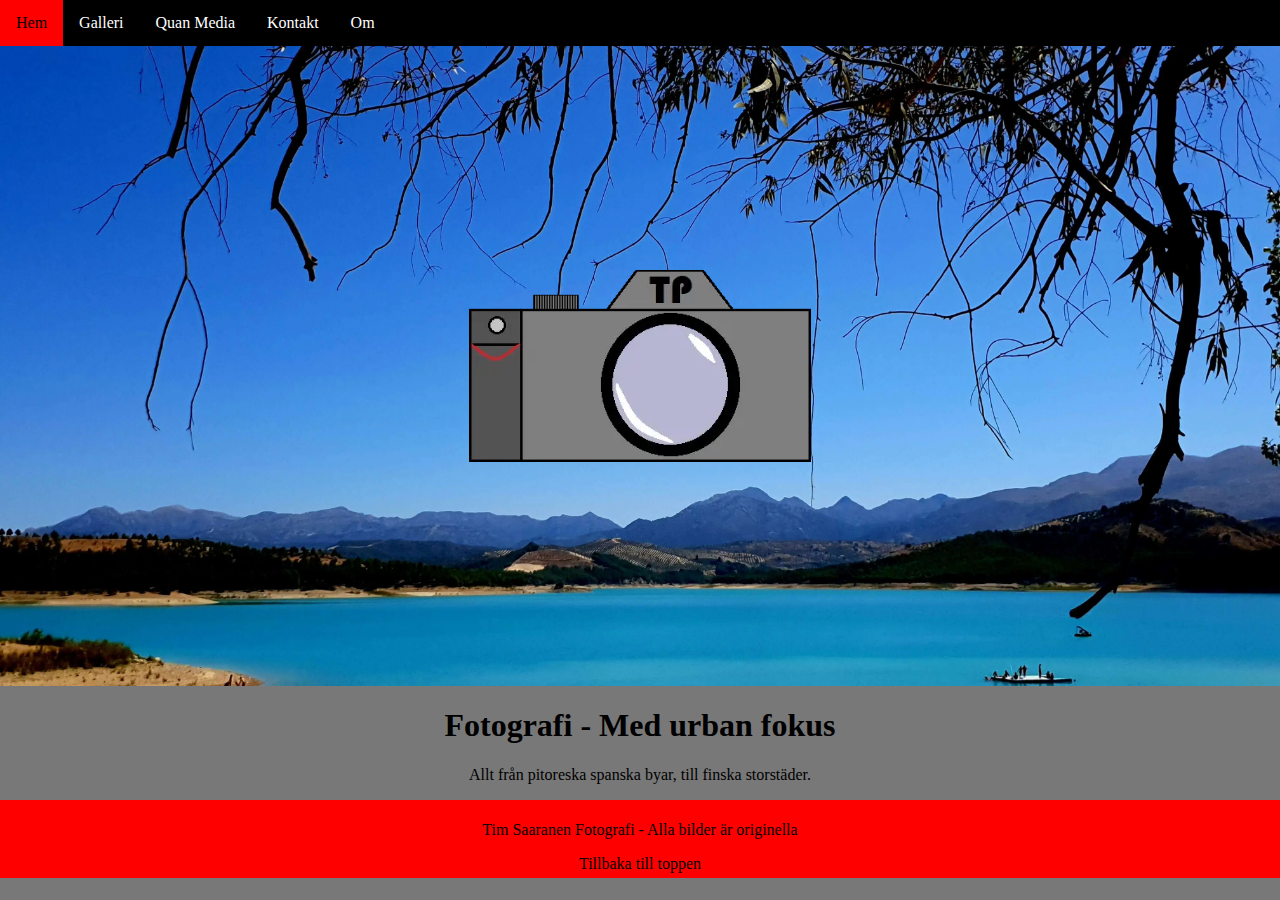
<file: html/index.html>
<!DOCTYPE html><html lang="en"><head> <meta charset="UTF-8"/> <meta name="viewport" content="width=device-width, initial-scale=1.0"/> <meta name="description" content="Tim's photos - Hemsida för modernt fotografi"> <title>Tim's Photos</title> <link rel="stylesheet" href="../css/style.css"/> <link rel="stylesheet" href="https://cdnjs.cloudflare.com/ajax/libs/font-awesome/4.7.0/css/font-awesome.min.css"/></head><body> <div class="navbar" id="nvbar"> <a href="index.html" class="active">Hem</a> <a href="galleri.html">Galleri</a> <a href="quan.html">Quan Media</a> <a href="kontakt.html" class="nvbtn">Kontakt</a> <a href="om.html" class="nvbtn">Om</a> <a href="javacript:void(0)" class="icon" onclick="myFunction()"> <i class="fa fa-bars"></i> </a> </div><script src="../js/domjs.js"></script> <div class="container" id="start"> <div class="center"> <img id="logga" src="../img/logga.webp" alt="logga"/> </div></div><div class="main"> <h1>Fotografi - Med urban fokus</h1> <p>Allt från pitoreska spanska byar, till finska storstäder.</p></div><footer> <p>Tim Saaranen Fotografi - Alla bilder är originella</p><a href="#nvbar"> Tillbaka till toppen</a> </footer></body></html>
</file>
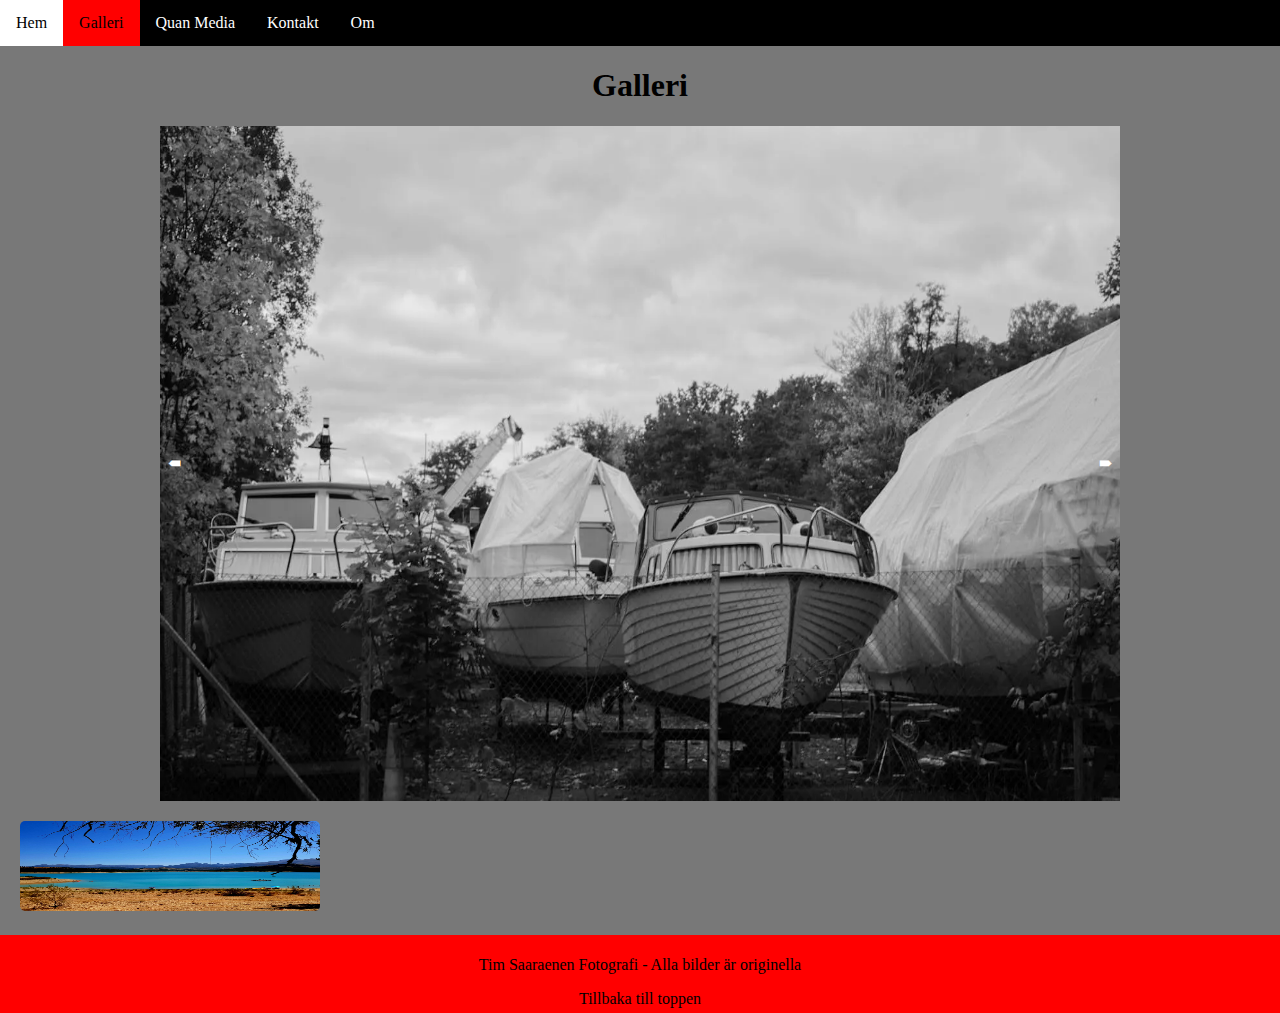
<file: html/galleri.html>
<!DOCTYPE html><html lang="en"> <head> <meta charset="UTF-8"/> <meta content="width=device-width, initial-scale=1" name="viewport"/> <meta name="description" content="Galleri över urvalt fotografi"> <title>Galleri</title> <link rel="stylesheet" href="../css/style.css"/> <link rel="stylesheet" href="https://cdnjs.cloudflare.com/ajax/libs/font-awesome/4.7.0/css/font-awesome.min.css"/> </head> <body> <div class="navbar" id="nvbar"> <a href="index.html">Hem</a> <a href="galleri.html" class="active">Galleri</a> <a href="quan.html">Quan Media</a> <a href="kontakt.html">Kontakt</a> <a href="om.html">Om</a> <a href="javacript:void(0)" class="icon" onclick="myFunction()"> <i class="fa fa-bars"></i> </a> </div><div class="titel"> <h1>Galleri</h1> </div><div class="div-content"> <img class="mySlides" src="../img/TantoMarina.webp" alt="Tantolundens Marina"/> <img class="mySlides" src="../img/Storkyrka.webp" alt="Helsingfors Storkyrka"/> <img class="mySlides" src="../img/GamlaStan.webp" alt="Överblig över Gamla stan"/> <img class="mySlides" src="../img/Eker├Â.webp" alt="Solnedgång över Ekerö"/> <img class="mySlides" src="../img/20220430_202318.webp" alt="Valborgseld"/> <button class="slider-button display-left" onclick="changeImage(-1)"> &#129076; </button> <button class="slider-button display-right" onclick="changeImage(1)"> &#129078; </button> </div><img id="myImg" src="../img/grenada.webp" alt="Bild på grenada" style="width: 100%; max-width: 300px"/> <div id="myModal" class="modal"> <span class="close">&times;</span> <img class="modal-content" id="img01" alt="Bild på grenada"/> <div id="caption"></div></div><script src="../js/domjs.js"></script> <footer> <p>Tim Saaraenen Fotografi - Alla bilder är originella</p><a href="#nvbar"> Tillbaka till toppen</a> </footer> </body></html>
</file>
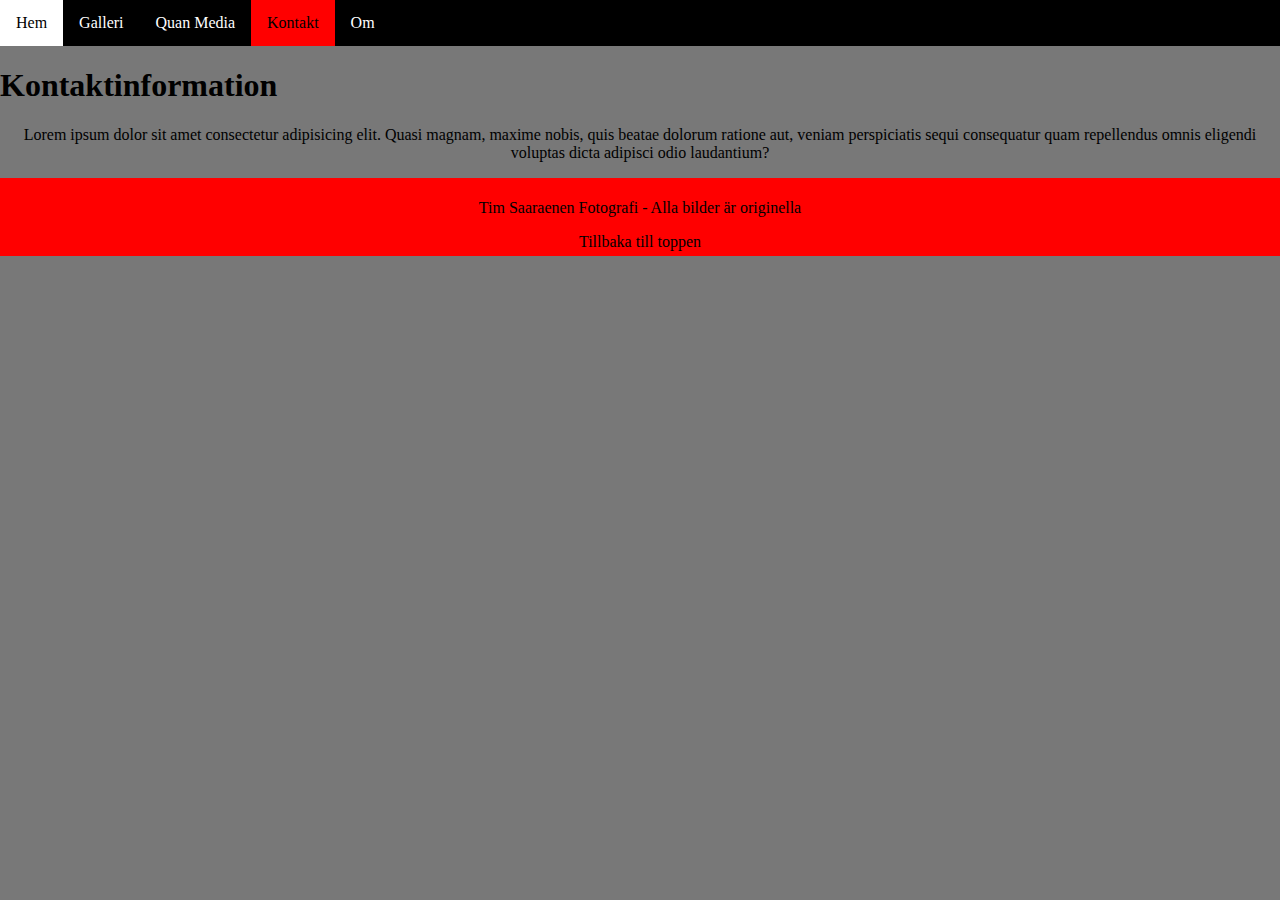
<file: html/kontakt.html>
<!DOCTYPE html><html lang="en"> <head> <meta charset="UTF-8"/> <meta name="viewport" content="width=device-width, initial-scale=1.0"/> <meta name="description" content="Kontaktinformation"> <title>Tim's Photos</title> <link rel="stylesheet" href="../css/style.css"/> <link rel="stylesheet" href="https://cdnjs.cloudflare.com/ajax/libs/font-awesome/4.7.0/css/font-awesome.min.css"/> </head> <body> <div class="navbar" id="nvbar"> <a href="index.html">Hem</a> <a href="galleri.html">Galleri</a> <a href="quan.html">Quan Media</a> <a href="kontakt.html" class="active">Kontakt</a> <a href="om.html">Om</a> <a href="javacript:void(0)" class="icon" onclick="myFunction()"> <i class="fa fa-bars"></i> </a> </div><script src="../js/domjs.js"></script> <h1> Kontaktinformation </h1> <div class="main"> <p>Lorem ipsum dolor sit amet consectetur adipisicing elit. Quasi magnam, maxime nobis, quis beatae dolorum ratione aut, veniam perspiciatis sequi consequatur quam repellendus omnis eligendi voluptas dicta adipisci odio laudantium?</p></div><footer> <p>Tim Saaraenen Fotografi - Alla bilder är originella</p><a href="#nvbar"> Tillbaka till toppen</a> </footer> </body></html>
</file>
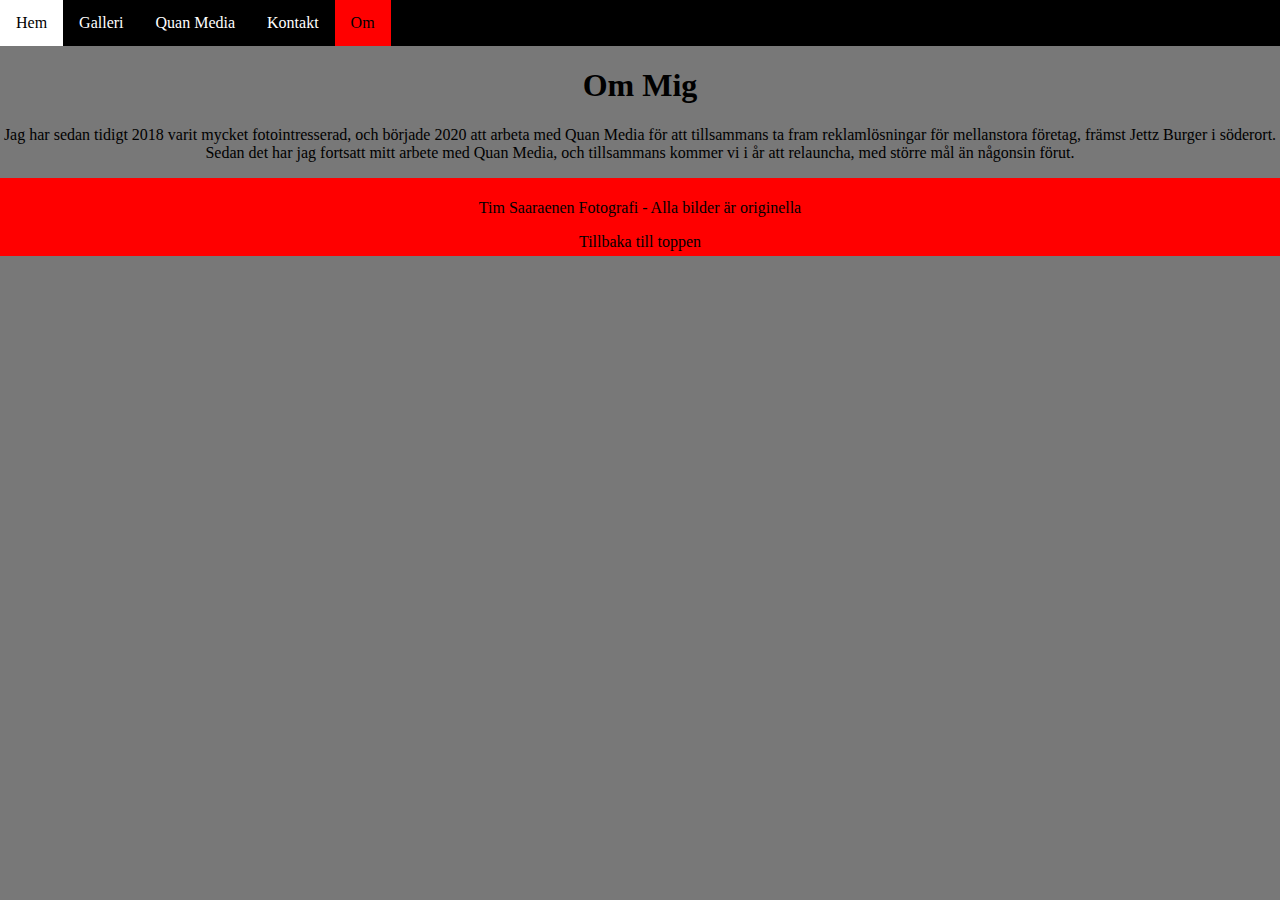
<file: html/om.html>
<!DOCTYPE html><html lang="en"> <head> <meta charset="UTF-8"/> <meta name="viewport" content="width=device-width, initial-scale=1.0"/> <meta name="description" content="Om mig"> <title>Tim's Photos</title> <link rel="stylesheet" href="../css/style.css"/> <link rel="stylesheet" href="https://cdnjs.cloudflare.com/ajax/libs/font-awesome/4.7.0/css/font-awesome.min.css"/> </head> <body> <div class="navbar" id="nvbar"> <a href="index.html">Hem</a> <a href="galleri.html">Galleri</a> <a href="quan.html">Quan Media</a> <a href="kontakt.html">Kontakt</a> <a href="om.html" class="active">Om</a> <a href="javacript:void(0)" class="icon" onclick="myFunction()"> <i class="fa fa-bars"></i> </a> </div><script src="../js/domjs.js"></script> <div class="main"> <h1>Om Mig</h1> <p> Jag har sedan tidigt 2018 varit mycket fotointresserad, och började 2020 att arbeta med Quan Media för att tillsammans ta fram reklamlösningar för mellanstora företag, främst Jettz Burger i söderort. Sedan det har jag fortsatt mitt arbete med Quan Media, och tillsammans kommer vi i år att relauncha, med större mål än någonsin förut. </p></div><footer> <p>Tim Saaraenen Fotografi - Alla bilder är originella</p><a href="#nvbar"> Tillbaka till toppen</a> </footer> </body></html>
</file>
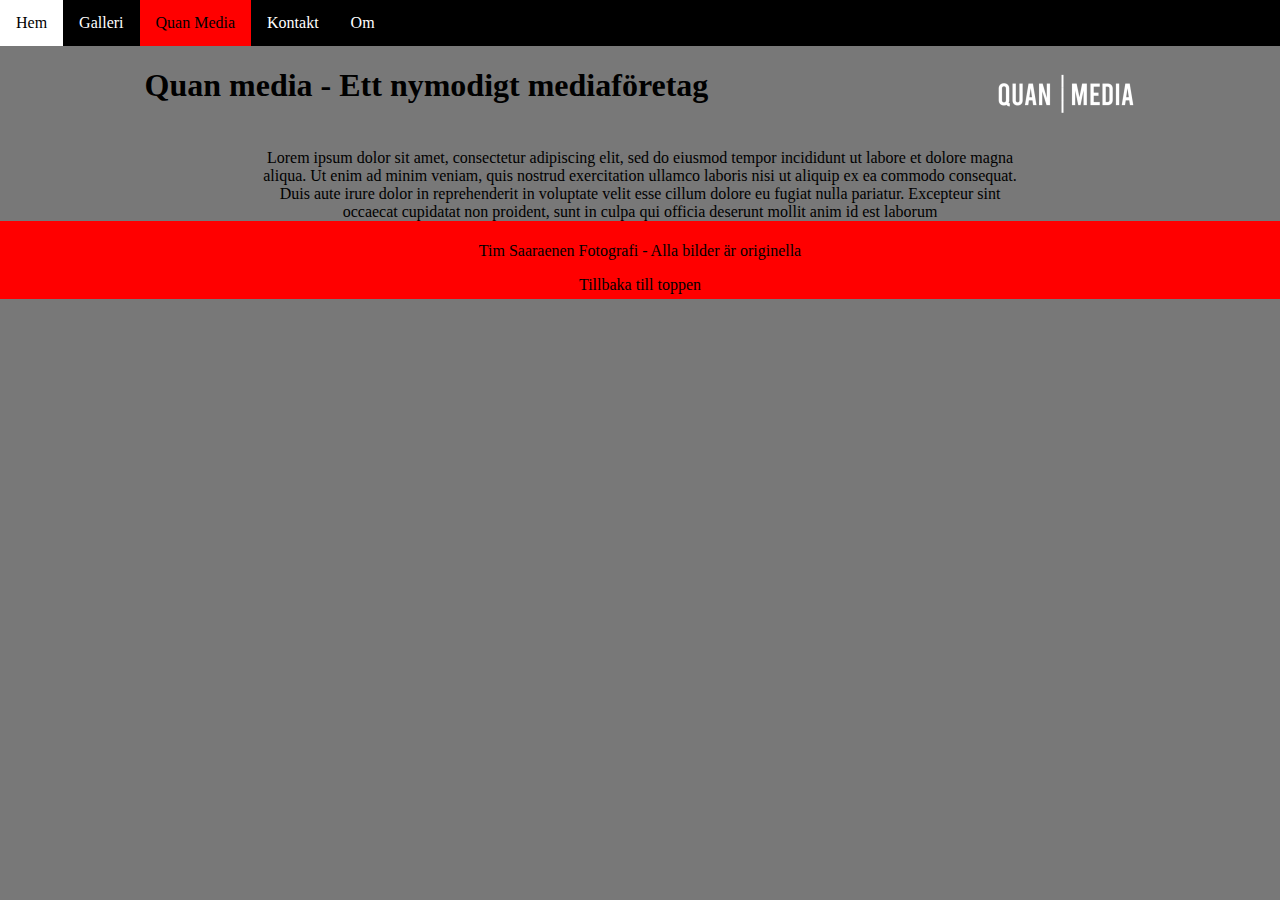
<file: html/quan.html>
<!DOCTYPE html><html lang="en"> <head> <meta charset="UTF-8"/> <meta name="viewport" content="width=device-width, initial-scale=1.0"/> <meta name="description" content="Om mitt samarbete med quan media"> <title>Tim's Photos</title> <link rel="stylesheet" href="../css/style.css"/> <link rel="stylesheet" href="https://cdnjs.cloudflare.com/ajax/libs/font-awesome/4.7.0/css/font-awesome.min.css"/> </head> <body> <div class="navbar" id="nvbar"> <a href="index.html">Hem</a> <a href="galleri.html">Galleri</a> <a href="quan.html" class="active">Quan Media</a> <a href="kontakt.html">Kontakt</a> <a href="om.html">Om</a> <a href="javacript:void(0)" class="icon" onclick="myFunction()"> <i class="fa fa-bars"></i> </a> </div><script src="../js/domjs.js"></script> <div class="titlebar"> <h1>Quan media - Ett nymodigt mediaföretag</h1> <img id="qlog" src="../img/cropped-Quan-Media-2022-LOGGA.webp" alt="Quan Medias logga"/> </div><p class="main-content"> Lorem ipsum dolor sit amet, consectetur adipiscing elit, sed do eiusmod tempor incididunt ut labore et dolore magna aliqua. Ut enim ad minim veniam, quis nostrud exercitation ullamco laboris nisi ut aliquip ex ea commodo consequat. Duis aute irure dolor in reprehenderit in voluptate velit esse cillum dolore eu fugiat nulla pariatur. Excepteur sint occaecat cupidatat non proident, sunt in culpa qui officia deserunt mollit anim id est laborum </p><footer> <p>Tim Saaraenen Fotografi - Alla bilder är originella</p><a href="#nvbar"> Tillbaka till toppen</a> </footer> </body></html>
</file>
<file: css/style.css>
html{width: 100%; height: 100%;}body{margin: 0px; background-color: #787878; min-height: 100%; min-width: 100%;}.main{text-align: justify; color: black;}footer{background-color: red; width: 100%; color: black; text-align: center; padding: 5px 0px;}footer a{text-decoration: none; color: black;}footer a:hover{text-decoration: underline; color: blue;}.titlebar{display: flex; justify-content: space-around;}.main-content{text-align: center; margin: 0 20vw;}#qlog{align-self: flex-end;}.main{text-align: center; margin-top: 5px;}.titel{text-align: center;}.container{position: relative; display: flex; background-image: url("../img/grenada.webp"); background-repeat: no-repeat; background-size: cover; width: 100%; height: 50vw;}.center{margin: auto;}#logga{height: 15vw; width: 26.7vw; margin-left: auto; margin-right: auto; display: block;}#bb-banner{width: 100%; height: 50%;}.navbar{margin: 0; padding: 0; overflow: hidden; background-color: black;}.navbar a{float: left; display: block; color: white; text-align: center; padding: 14px 16px; text-decoration: none;}.navbar a:hover{background-color: white; color: black;}.navbar a.active{background-color: red; color: black;}.navbar .icon{display: none;}.mySlides{width: 100%; height: 50vh;}@media screen and (max-width: 600px){.navbar a:not(:first-child){display: none;}.navbar a.icon{float: right; display: block;}.div-content{margin-left: auto; margin-right: auto; width: 100%; position: relative;}.navbar.responsive{position: relative;}.navbar.responsive a.icon{position: absolute; right: 0; top: 0;}.navbar.responsive a{float: none; display: block; text-align: left;}}@media screen and (min-width: 600px){.div-content{max-width: 75%; max-height: 100%; width: auto; margin-left: auto; margin-right: auto; position: relative; height: fit-content;}.main{text-align: center;}.mySlides{height: 75vh;}}.slider-button{border: none; display: inline-block; padding: 8px 8px; vertical-align: middle; overflow: hidden; text-decoration: none; color: white; background-color: transparent; text-align: center; cursor: pointer; white-space: nowrap; position: absolute; top: 50%; transform: translate(0%, -50%); -ms-transform: translate(0%, -50%);}.slider-button:hover{color: rgb(176, 225, 169);}.display-left{left: 0%;}.display-right{right: 0%;}#myImg{border-radius: 5px; cursor: pointer; transition: 0.3s; margin: 20px; height: 10vh; width: 20vw;}#myImg:hover{opacity: 0.7;}/* The Modal (background) */.modal{display: none; /* Hidden by default */ position: fixed; /* Stay in place */ z-index: 1; /* Sit on top */ padding-top: 100px; /* Location of the box */ left: 0; top: 0; width: 100%; /* Full width */ height: 100%; /* Full height */ overflow: auto; /* Enable scroll if needed */ background-color: rgb(0, 0, 0); /* Fallback color */ background-color: rgba(0, 0, 0, 0.9);}.modal-content{margin: auto; display: block; width: 80%; max-width: 700px;}#caption{margin: auto; display: block; width: 80%; max-width: 700px; text-align: center; color: #ccc; padding: 10px 0; height: 150px;}.modal-content,#caption{animation-name: zoom; animation-duration: 0.6s;}@keyframes zoom{from{transform: scale(0);}to{transform: scale(1);}}.close{position: absolute; top: 15px; right: 35px; color: #f1f1f1; font-size: 40px; font-weight: bold; transition: 0.3s;}.close:hover,.close:focus{color: #bbb; text-decoration: none; cursor: pointer;}@media only screen and (max-width: 700px){.modal-content{width: 100%;}#myImg{width: 50vw; height: 20vh;}}
</file>
